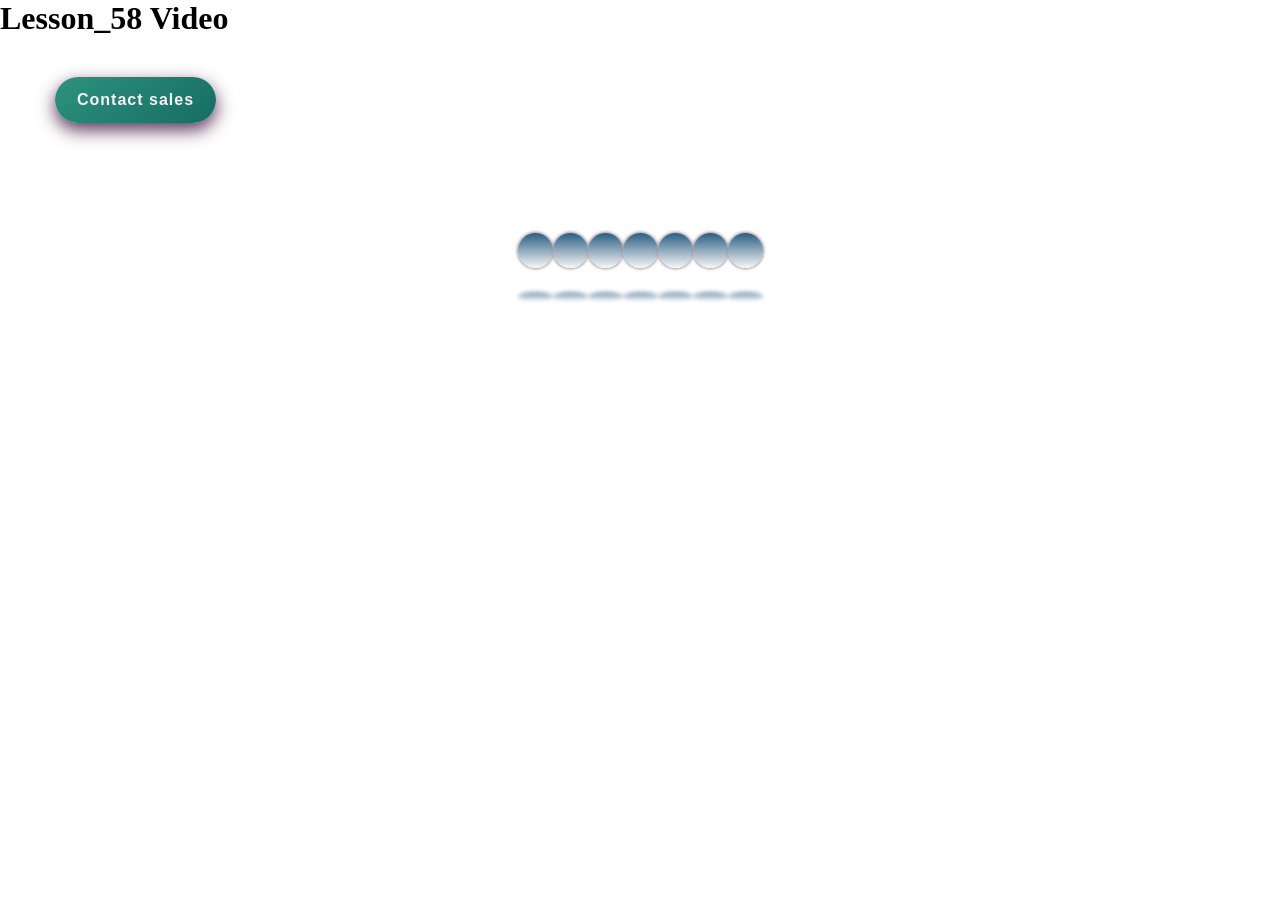
<file: index.html>
<!DOCTYPE html>
<html lang="en">
    <head>
        <meta charset="UTF-8">
        <meta name="viewport" content="width=device-width, initial-scale=1.0">
        <title>Lesson_58 Video</title>
        <link rel="preconnect" href="https://fonts.googleapis.com">
        <link rel="preconnect" href="https://fonts.gstatic.com" crossorigin>
        <link
            href="https://fonts.googleapis.com/css2?family=Lato:ital,wght@0,100;0,300;0,400;0,700;0,900;1,100;1,300;1,400;1,700;1,900&family=Playfair+Display:ital,wght@0,400..900;1,400..900&display=swap"
            rel="stylesheet">
        <link rel="stylesheet" href="./css/main.css">
    </head>
    <body>
        <header class="header">
            <h1 class="title_1">Lesson_58 Video</h1>
        </header>
        <main class="main">
            <div class="container">

                <div class="btn">
                    <button class="btn_shine" type="button">
                        Contact sales
                    </button>
                </div>
                
                <section class="section loading">
                    <div class="swing">
                        <span class="swing__item swing__item_left"></span>
                        <span class="swing__item"></span>
                        <span class="swing__item"></span>
                        <span class="swing__item"></span>
                        <span class="swing__item"></span>
                        <span class="swing__item"></span>
                        <span class="swing__item swing__item_right"></span>
                    </div>
                    <div class="shadow">
                        <span class="shadow__item shadow__item_left"></span>
                        <span class="shadow__item"></span>
                        <span class="shadow__item"></span>
                        <span class="shadow__item"></span>
                        <span class="shadow__item"></span>
                        <span class="shadow__item"></span>
                        <span class="shadow__item shadow__item_right"></span>
                    </div>
                </section>
             
            </div>

        </main>
    </body>
</html>
</file>
<file: css/main.css>
@keyframes scaleTitle {}
@keyframes moveCircle {
  0% {
    transform: scale(1);
    left: 0;
  }
  25% {
    transform: scale(1.2);
    left: 80px;
    top: 50px;
  }
  50% {
    transform: scale(1.4);
    left: 160px;
    top: 100px;
  }
  75% {
    transform: scale(1.2);
    left: 80px;
    top: 50px;
  }
  100% {
    transform: scale(1);
    left: 0;
  }
}
@keyframes moveLeftBall {
  0%, 50% {
    transform: rotate(0) translateX(0);
  }
  100% {
    transform: rotate(30deg) translateX(-35px);
  }
}
@keyframes btn-shine {
  from {
    transform: translateX(0) skewX(-20deg);
  }
  to {
    transform: translateX(420%) skewX(-20deg);
  }
}
* {
  margin: 0;
  box-sizing: border-box;
}

body {
  padding: 0;
}

.container {
  max-width: 1170px;
  margin: 0 auto;
}
@media screen and (max-width: 992px) {
  .container {
    max-width: 700px;
  }
}

.btn {
  margin: 40px 0;
}

.btn_shine {
  position: relative;
  overflow: hidden;
  padding: 14px 22px;
  border: 0;
  border-radius: 999px;
  background: linear-gradient(140deg, #2d927e, #166d63);
  color: #f7f2f7;
  box-shadow: 0 7px 18px #5a345a;
  font-size: 16px;
  letter-spacing: 1px;
  font-weight: 600;
  cursor: pointer;
}
.btn_shine::after {
  content: "";
  position: absolute;
  top: 0;
  bottom: 0;
  left: -55%;
  width: 40%;
  pointer-events: none;
  background: linear-gradient(90deg, transparent, rgba(255, 255, 255, 0.8), transparent);
  transform: translateX(0) skewX(-20deg);
}
.btn_shine:hover::after {
  animation: btn-shine 0.75s ease-in-out forwards;
}

.loading {
  display: flex;
  flex-direction: column;
  justify-content: center;
  align-items: center;
  padding-top: 70px;
  padding-bottom: 70px;
}

.swing {
  display: flex;
}
.swing__item {
  width: 35px;
  height: 35px;
  border-radius: 50%;
  background: linear-gradient(#2b5e82, #f7f7f7);
  box-shadow: 0 0 3px 1px #9a929a;
}
.swing__item_left {
  animation: moveLeftBall 0.9s ease-in-out infinite alternate;
}

.shadow {
  display: flex;
  padding-top: 24px;
}
.shadow__item {
  width: 35px;
  height: 0.55em;
  border-radius: 50%;
  background: linear-gradient(rgba(43, 94, 130, 0.7), rgba(247, 247, 247, 0.63));
  filter: blur(2.2px);
}/*# sourceMappingURL=main.css.map */
</file>
